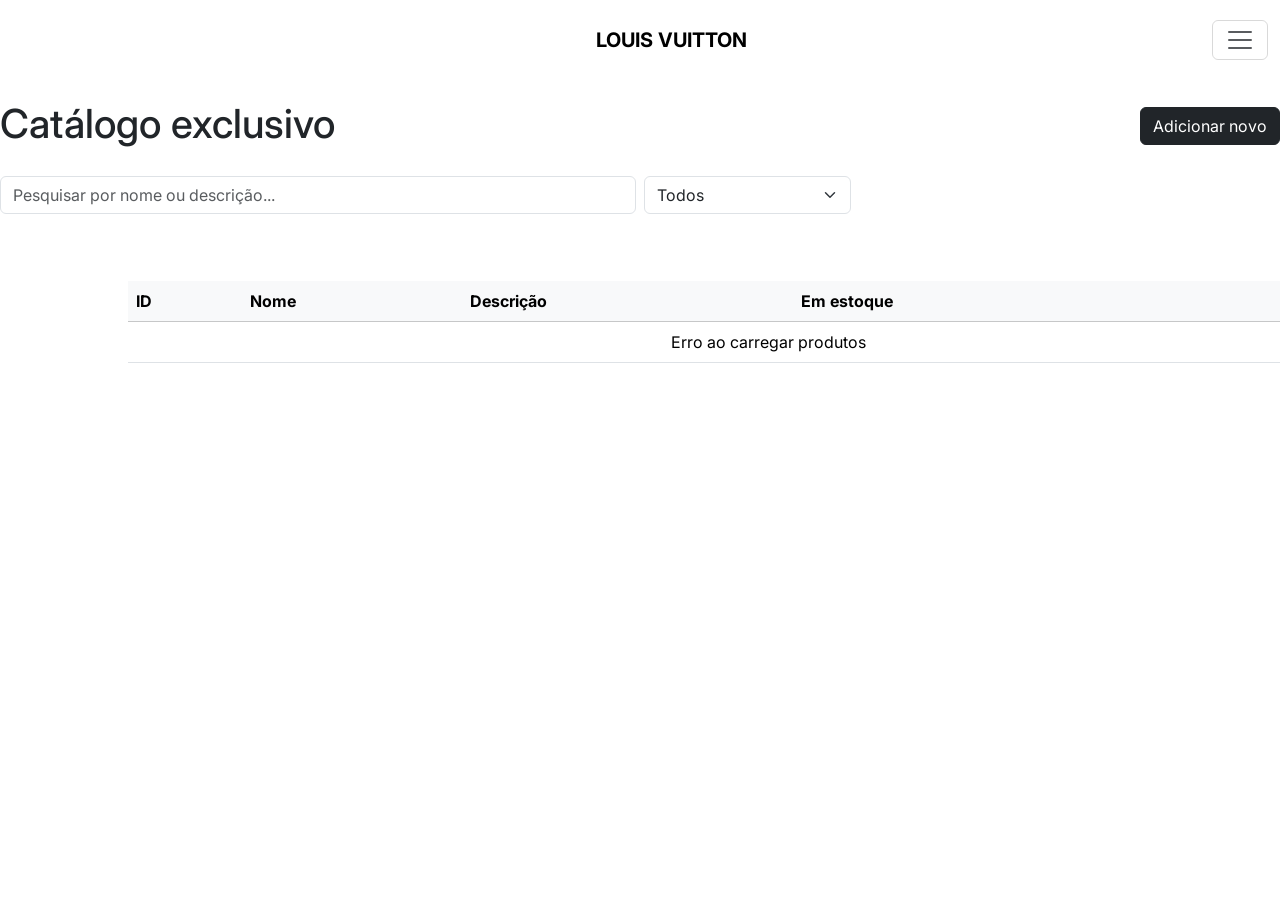
<file: produtos.html>
<!doctype html>
<html lang="pt-br">

<head>
  <meta charset="utf-8" />
  <meta name="viewport" content="width=device-width, initial-scale=1" />
  <link rel="stylesheet" href="style.css">
  <title>Loja Luxo - CRUD</title>
  <link href="https://cdn.jsdelivr.net/npm/bootstrap@5.3.2/dist/css/bootstrap.min.css" rel="stylesheet">

</head>

<body>

  <!-- Nav-Bar -->
  <nav class="navbar fixed-top">
    <div class="container-fluid">
      <a class="navbar-brand" href="index.html">LOUIS VUITTON</a>
      <button class="navbar-toggler" type="button" data-bs-toggle="offcanvas" data-bs-target="#offcanvasNavbar"
        aria-controls="offcanvasNavbar" aria-label="Toggle navigation">
        <span class="navbar-toggler-icon"></span>
      </button>
      <div class="offcanvas offcanvas-end" tabindex="-1" id="offcanvasNavbar">
        <div class="offcanvas-header">
          <h5 class="offcanvas-title">Menu</h5>
          <button type="button" class="btn-close" data-bs-dismiss="offcanvas"></button>
        </div>
        <div class="offcanvas-body">
          <ul class="navbar-nav justify-content-end flex-grow-1 pe-3">
            <li class="nav-item">
              <a class="nav-link active" href="index.html">Home</a>
            </li>
            <li class="nav-item">
              <a class="nav-link" href="produtos.html">Gerir Produtos</a>
            </li>
          </ul>
        </div>
      </div>
    </div>
  </nav>

  <!-- Produtos -->

  <main class="container-produtos">
    <section class="hero mb-4">
      <div class="row align-items-center">
        <div class="col-md-8">
          <h1 class="mb-1">Catálogo exclusivo</h1>
        </div>
        <div class="col-md-4 text-md-end">
          <button class="btn btn-dark" data-bs-toggle="modal" data-bs-target="#productModal" id="newBtn">Adicionar
            novo</button>
        </div>
      </div>
    </section>

    <!-- Pesquisa -->

    <section class="mb-3">
      <div class="row g-2">
        <div class="col-md-6">
          <input id="searchInput" class="form-control" placeholder="Pesquisar por nome ou descrição..." />
        </div>
        <div class="col-md-2">
          <select id="filterStock" class="form-select">
            <option value="">Todos</option>
            <option value="1">Em estoque</option>
            <option value="0">Fora de estoque</option>
          </select>
        </div>
      </div>
    </section>

    <!-- Tabela -->

    <section>
      <div class="table-responsive">
        <table class="table table-hover align-middle">
          <thead class="table-light">
            <tr>
              <th>ID</th>
              <th>Nome</th>
              <th>Descrição</th>
              <th>Em estoque</th>
              <th class="text-end">Ações</th>
            </tr>
          </thead>
          <tbody id="productsTbody">
          </tbody>
        </table>
      </div>
    </section>
  </main>

  <!-- Modal -->

  <div class="modal fade" id="productModal" tabindex="-1" aria-hidden="true">
    <div class="modal-dialog">
      <form id="productForm" class="modal-content">
        <div class="modal-header">
          <h5 class="modal-title" id="modalTitle">Novo Produto</h5>
          <button type="button" class="btn-close" data-bs-dismiss="modal"></button>
        </div>
        <div class="modal-body">
          <input type="hidden" id="productId" />
          <div class="mb-3">
            <label class="form-label">Nome</label>
            <input id="name" class="form-control" maxlength="255" required />
          </div>
          <div class="mb-3">
            <label class="form-label">Descrição</label>
            <input id="description" class="form-control" maxlength="255" required />
          </div>
          <div class="form-check mb-2">
            <input class="form-check-input" type="checkbox" id="in_stock" />
            <label class="form-check-label" for="in_stock">Em estoque</label>
          </div>
          <div id="formAlert" class="alert alert-danger d-none"></div>
        </div>
        <div class="modal-footer">
          <button type="button" class="btn btn-secondary" data-bs-dismiss="modal">Cancelar</button>
          <button class="btn btn-dark" type="submit" id="saveBtn">Salvar</button>
        </div>
      </form>
    </div>
  </div>

  <!-- Script -->

  <script src="https://cdn.jsdelivr.net/npm/bootstrap@5.3.2/dist/js/bootstrap.bundle.min.js"></script>
  <script>
    const API_URL = 'http://localhost/lv_store/api.php';

     
function carregar(pesquisa = '') {
  let url = API_URL;
  if (pesquisa) {
    url += `?q=${encodeURIComponent(pesquisa)}`;
  }
  fetch(url)
    .then(response => response.json())
    .then(data => {
      console.log(data);
      const tbody = document.querySelector('#productsTbody');
      tbody.innerHTML = '';
      
      if (data.success && Array.isArray(data.items)) {
        data.items.forEach(produto => {
        const tr = document.createElement('tr');
        tr.innerHTML = `
          <td>${produto.id}</td>
          <td>${produto.name}</td>
          <td>${produto.description}</td>
          <td>${produto.in_stock ? 'Sim' : 'Não'}</td>
          <td class="text-end">
            <button class="btn btn-warning btn-sm me-1" onclick="editar(${JSON.stringify(produto).replace(/"/g, '&quot;')})">Editar</button>
            <button class="btn btn-danger btn-sm" onclick="deletar(${produto.id})">Deletar</button>
          </td>
        `;
        tbody.appendChild(tr);
        });
      } else {
        console.error('Dados recebidos não são um array:', data);
        tbody.innerHTML = '<tr><td colspan="5" class="text-center">Erro ao carregar dados</td></tr>';
      }
    })
    .catch(error => {
      console.error('Erro na requisição:', error);
      const tbody = document.querySelector('#productsTbody');
      tbody.innerHTML = '<tr><td colspan="5" class="text-center">Erro ao carregar produtos</td></tr>';
    })
}

function carregarPesquisa() {
  const pesquisa = document.getElementById('searchInput').value;
  carregar(pesquisa);
}

async function salvar() {
  const id = document.getElementById('productId').value;
  const nome = document.getElementById('name').value;
  const descricao = document.getElementById('description').value;
  const tem_estoque = document.getElementById('in_stock').checked ? 1 : 0;

  const payload = { id:id, name: nome, description: descricao, in_stock: tem_estoque };

  if (id) {
    await fetch(API_URL, { method: 'PUT', headers: { 'Content-Type': 'application/json' }, body: JSON.stringify(payload) });
  } else {
    await fetch(API_URL, { method: 'POST', headers: { 'Content-Type': 'application/json' }, body: JSON.stringify(payload) });
  }
  limpar();
  carregar();
}

function editar(produto) {
  document.getElementById('productId').value = produto.id;
  document.getElementById('name').value = produto.name;
  document.getElementById('description').value = produto.description;
  document.getElementById('in_stock').checked = produto.in_stock;
  const myModal = new bootstrap.Modal(document.getElementById('productModal'));
  myModal.show();
}

async function deletar(id) {
  if (confirm('Tem certeza que deseja deletar este produto?')) {
    await fetch(API_URL + "?id=" + id, { method: 'DELETE' });
    carregar();
  }
}

function limpar() {
  document.getElementById('productId').value = '';
  document.getElementById('name').value = '';
  document.getElementById('description').value = '';
  document.getElementById('in_stock').checked = true;
  const myModal = bootstrap.Modal.getInstance(document.getElementById('productModal'));
  myModal.hide();
}

carregar();

// Event listeners
document.getElementById('searchInput').addEventListener('input', carregarPesquisa);
document.getElementById('productForm').addEventListener('submit', function(e) {
  e.preventDefault();
  salvar();
});

  </script>
</body>

</html>
</file>
<file: style.css>
@import url('https://fonts.googleapis.com/css2?family=Inter:ital,opsz,wght@0,14..32,100..900;1,14..32,100..900&display=swap');

* {
  font-family: Inter;
}

html, body {
  margin: 0;
  padding: 0;

}


/* Boot-Strap */


.navbar-brand {
  margin-left: 46.5%;
  font-weight: bold;
  display: block;
  text-align: center;
}

.navbar {
  background-color: transparent;
  height: 80px;
}

.navbar:hover {
  background-color: white;
}

/* Vídeo  */

video {
  width: 100%;
  height: 900px;
  object-fit: cover;
  display: block;
}

/* index.html */

.title {
  text-align: center;
  border-top: 1px solid black;
  border-bottom: 1px solid black;
  padding: 10px;
  margin-left: 50px;
  margin-right: 50px;
}


.title-01 {

  margin-top: 40px;
  margin-bottom: 40px;
  font-weight: bold;
}

.container {
  display: flex;
  justify-content: center;
  gap: 20px;
  flex-wrap: wrap;
  margin-bottom: 40px;
}


/* Footer */

footer {
  background-color: #f8f9fa;
  padding: 20px 0;
  text-align: center;
  border: #6c757d solid 1px;
}
.text-footer {
  color: #6c757d;
  margin: 0;
  font-size: 14px;
}
.text-footer:hover {
  color: black;
}


/*  produtos  */

.title-02 {
  margin-top: 8%;
}

/* search  */

.search {
  margin-left: 10%;
  margin-right: 10%;
  margin-top: 4%;
  margin-bottom: 4%;
}

/* table */

.table {
  margin-left: 10%;
  margin-right: 10%;
  margin-top: 4%;
}

.container-produtos {
    margin-top: 100px;
}
</file>
